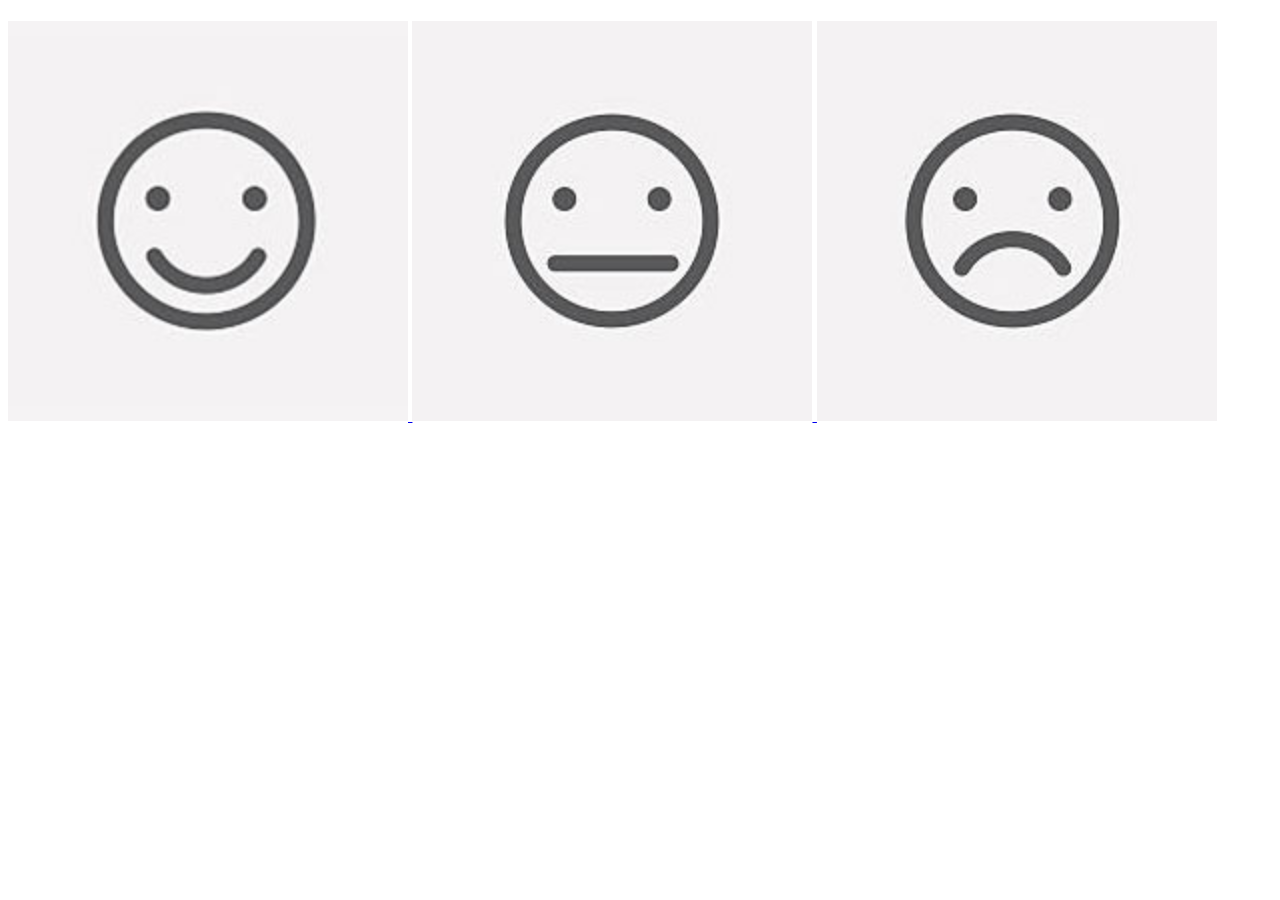
<file: index.html>
<!DOCTYPE html>
    <head>
        <meta charset="utf-8">
        <title>AAAAAAAAAAAAAAAAAAAAAAAAAAAA</title>
        <meta name="description" content="video, digital media art, net-art">
        <meta name="viewport" content="width=device-width, initial-scale=1">
        <link rel="stylesheet" href="index.css"> <!-- import your css file -->

    </head>
    <body>
        <h1></h1>
        <p></p>
       
        
        <!-- Or embed image using url  -->
        <a href="p.html">
            <img class="p" src="images/p.jpg">
        </a>
        <a href="n.html">
            <img class="n" src="images/u.jpg">
        </a>
        <a href="u.html">
            <img class="u" src="images/n.jpg">
        </a>
       
       


        <br><!-- This is a break -->
        <!-- Maybe have a link to other website -->
        <p></p>
        
    </body>
</html>
</file>
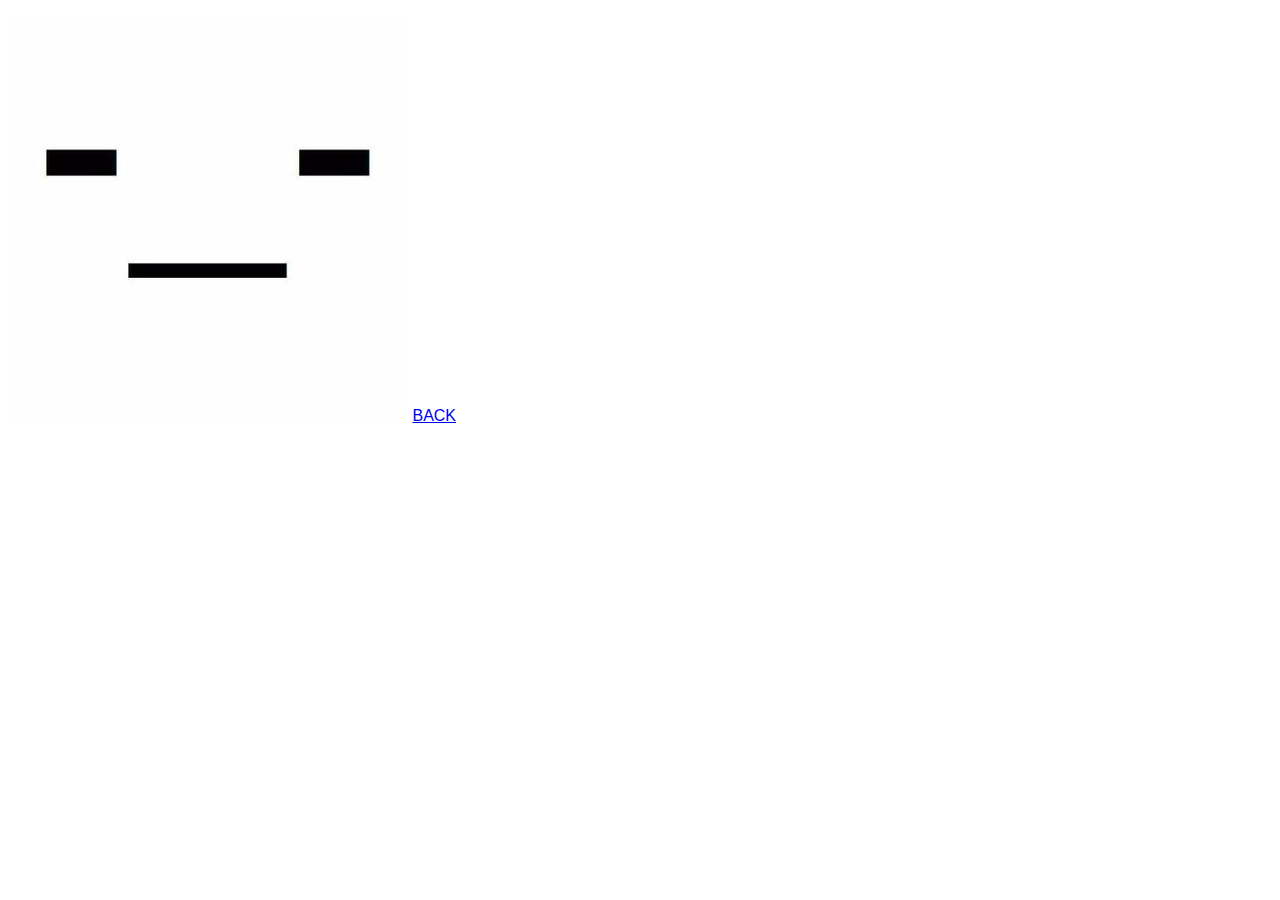
<file: n.html>
<!DOCTYPE html>
    <head>
        <meta charset="utf-8">
        <title></title>
        <meta name="description" content="video, digital media art, net-art">
        <meta name="viewport" content="width=device-width, initial-scale=1">
        <link rel="stylesheet" href="n.css"> <!-- import your css file -->

    </head>
    <body>
        <h1></h1>
        <p></p>
       
        
        <!-- Or embed image using url  -->
       
        <img class="image1" src="images/careless.jpg">
        <a href="index.html">BACK</a>

     
        <br><!-- This is a break -->
        <!-- Maybe have a link to other website -->
        <p></p>
        
    </body>
</html>
</file>
<file: index.css>
body{
  /* import background image from GIPHY  */
  background-repeat: no-repeat; 
  background-size: 100%; 
  font-family: 'Franklin Gothic Medium', 'Arial Narrow', Arial, sans-serif; /* font style */
  color:white;  /* font color */
}


/* Set your video size */
video{
  width: 400px;
  height:240px;
}

iframe{
  width: 400px;
  height:240px;
}

/* Set your image size */
.p{
  width: 400px;
  height: 400px;}
.u{
    width: 400px;
    height: 400px;}
    .n{
      width: 400px;
      height: 400px;}

/* You can adjust single video by selecting their class name */
.video1{
  transform: rotate(0deg);
}
.video2{
  transform: skew(0deg);
}
.video3{
  transform: scale(1);
}

/* Add some animation! */
.image2{
  animation: animation-name 1s infinite; /* Define your animation's name and duration */
}
/* Use @keyframes to set animation type */
@keyframes animation-name{ 
  10% {
    transform: translate( 0px);
  }
  50% {
    transform: translate( 0px);
  }
  100% {
    transform: translate( 0px);
  }
}
</file>
<file: n.css>
body{
  /* import background image from GIPHY  */
  background-image: src="images/careless.jpg"; 
  background-repeat: no-repeat; 
  background-size: 100%; 
  font-family: 'Franklin Gothic Medium', 'Arial Narrow', Arial, sans-serif; /* font style */
  color:white;  /* font color */
}


/* Set your video size */
video{
  width: 400px;
  height:240px;
}

iframe{
  width: 400px;
  height:240px;
}

/* Set your image size */
.imgage1{
  width: 400px;
  height: 400px;
}


/* You can adjust single video by selecting their class name */
.video1{
  transform: rotate(0deg);
}
.video2{
  transform: skew(0deg);
}
.video3{
  transform: scale(1);
}

/* Add some animation! */
.image2{
  animation: animation-name 1s infinite; /* Define your animation's name and duration */
}
/* Use @keyframes to set animation type */
@keyframes animation-name{ 
  10% {
    transform: translate( 0px);
  }
  50% {
    transform: translate( 0px);
  }
  100% {
    transform: translate( 0px);
  }
}
</file>
